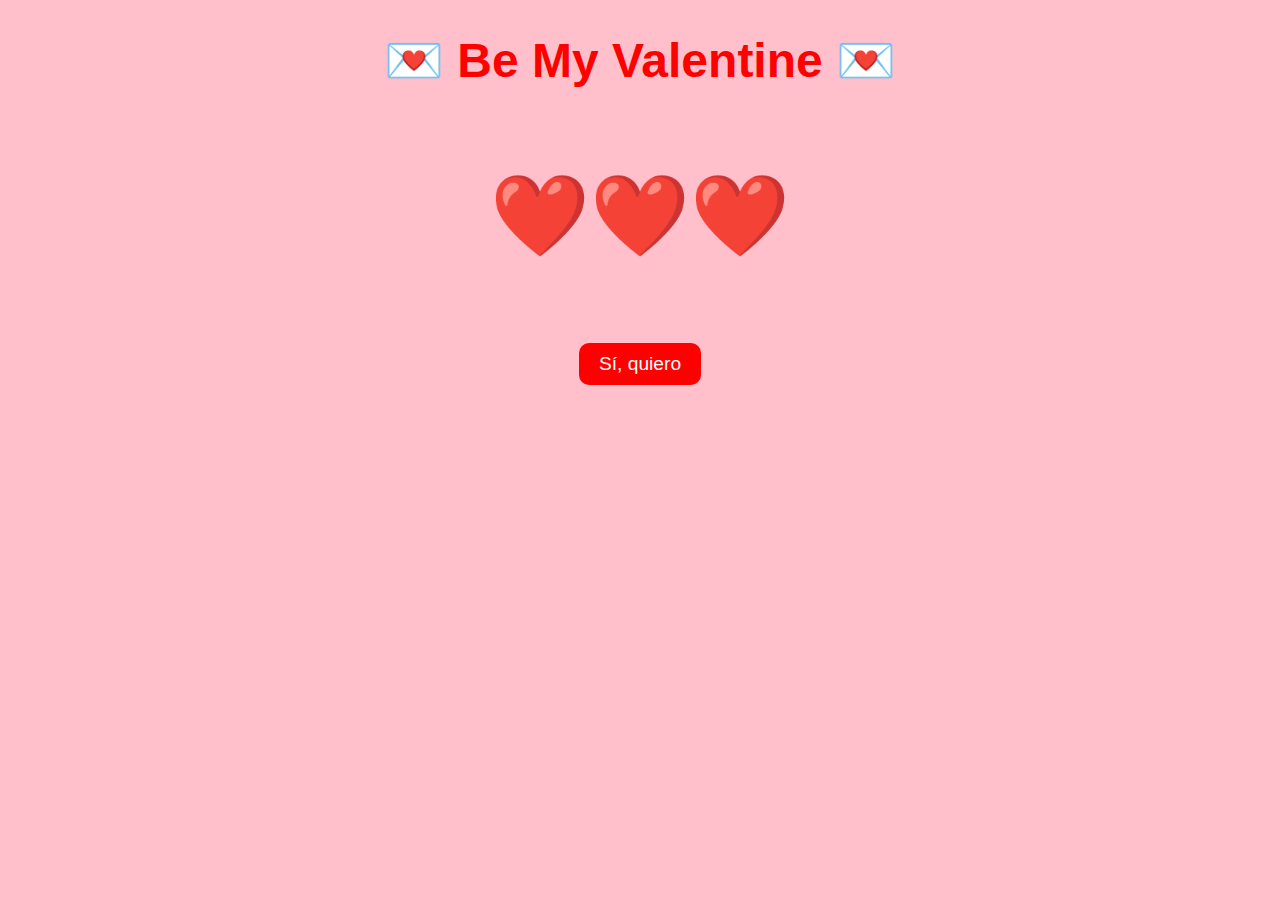
<file: home.html>
<!DOCTYPE html>
<html lang="es">
<head>
  <meta charset="UTF-8">
  <title>Be My Valentine</title>
  <style>
    body {
      background: pink;
      text-align: center;
      font-family: 'Arial', sans-serif;
    }
    h1 {
      color: red;
      font-size: 3em;
    }
    .heart {
      font-size: 5em;
      color: crimson;
    }
    button {
      padding: 10px 20px;
      background: red;
      color: white;
      border: none;
      border-radius: 10px;
      font-size: 1.2em;
      cursor: pointer;
    }
  </style>
</head>
<body>
  <h1>💌 Be My Valentine 💌</h1>
  <p class="heart">❤️❤️❤️</p>
  <button onclick="alert('¡Sabía que dirías que sí! ❤️')">Sí, quiero</button>
</body>
</html>
</file>
